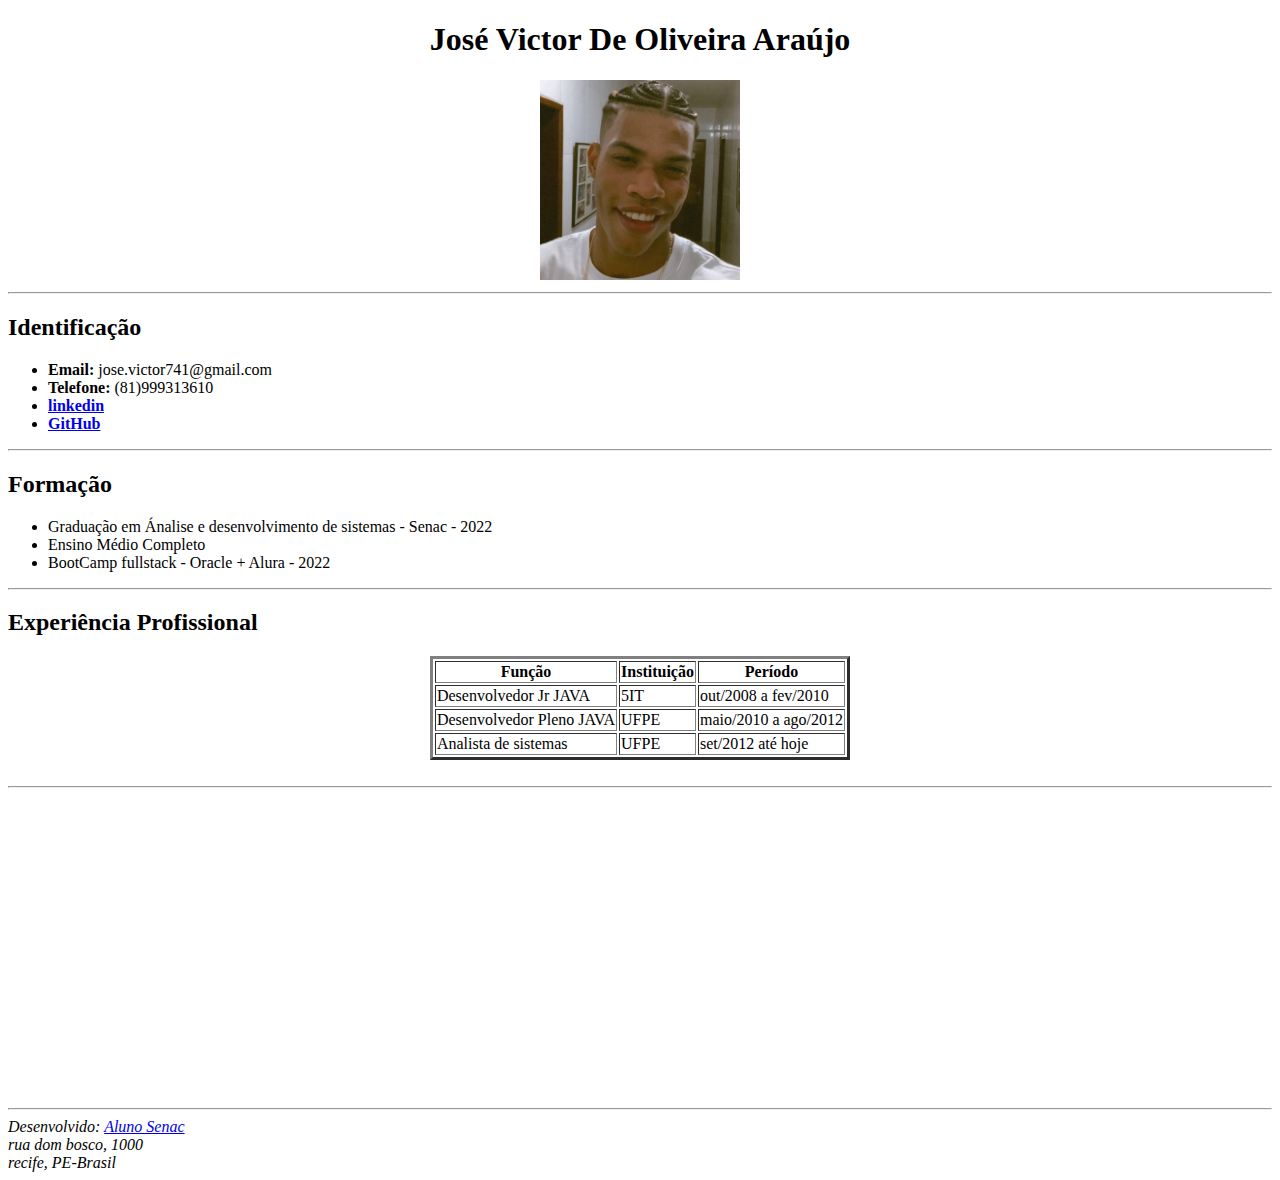
<file: Aula02/curriculoJvictor.html>
<!DOCTYPE html>
<html lang="pt-BR">
<head>
    <meta charset="UTF-8">
    <meta http-equiv="X-UA-Compatible" content="IE=edge">
    <meta name="viewport" content="width=device-width, initial-scale=1.0">
    <title>Currículo JVictor</title>
    <link rel="icon" type="image/x-con" href="img/icon.png">
    
    
</head>
<body>
    <div id="apresentacao">
        <center>
            <h1>José Victor De Oliveira Araújo</h1>
            <img src="img/minha.png" alt="Jose Victor" width="200" height="200">
        </center>
        <hr>
    </div>
    <dib id="identificacao">
        
        <h2>Identificação</h2>
        <ul>
            <li><b>Email: </b>jose.victor741@gmail.com</li>
            <li><b>Telefone: </b>(81)999313610</li>
            <li><a href="https://www.linkedin.com/in/jose-victor-0b5184232/" target="_blank"><b>linkedin</b></a></li>
            <li><a href="https://github.com/JVICT007R/JVICTOR" target="_blank"><b>GitHub</b></a></li>
            
        </ul>
        <hr>

    </dib>
    <div id="formacao">
        <h2>Formação</h2>
        <ul>
            <li>Graduação em Ánalise e desenvolvimento de sistemas - Senac - 2022</li>
            <li>Ensino Médio Completo</li>
            <li>BootCamp fullstack - Oracle + Alura - 2022</li>
        </ul>
    </div>
    <hr>
    <div id="Experiência Profissional">
        <h2>Experiência Profissional</h2>
        <center>
            <table border="3">
                <tr>
                    <th>Função</th>
                    <th>Instituição</th>
                    <th>Período</th>
                </tr>
                <tr>
                    <td>Desenvolvedor Jr JAVA</td>
                    <td>  5IT  </td>
                    <td>out/2008 a fev/2010</td>
                </tr>
                <tr>
                    <td>Desenvolvedor Pleno JAVA</td>
                    <td>UFPE</td>
                    <td>maio/2010 a ago/2012</td>
                </tr>
                <tr>
                    <td>Analista de sistemas</td>
                    <td>UFPE</td>
                    <td>set/2012 até hoje</td>
                </tr>
            </table>
        </center>
      <br>
      <hr>
    </div>
    <center>
        <div id="mapa">
            <iframe src="https://www.google.com/maps/embed?pb=!1m18!1m12!1m3!1d3950.47933202843!2d-34.8874192846334!3d-8.052489182671115!2m3!1f0!2f0!3f0!3m2!1i1024!2i768!4f13.1!3m3!1m2!1s0x7ab1997eb26b1bb%3A0x38559aaa17ddef7c!2sFaculdade%20Senac%20Pernambuco!5e0!3m2!1spt-BR!2sbr!4v1662042993944!5m2!1spt-BR!2sbr" width="400" height="300" style="border:0;" allowfullscreen="" loading="lazy" referrerpolicy="no-referrer-when-downgrade"></iframe>
        </div>
    </center>
    <hr>
    <div id="mapaEnd">
        <address>
            Desenvolvido: <a href="jv99133610@gmail.com">Aluno Senac</a><br>
            rua dom bosco, 1000 <br> recife, PE-Brasil
        </address>
    </div>
</body>
</html>
</file>
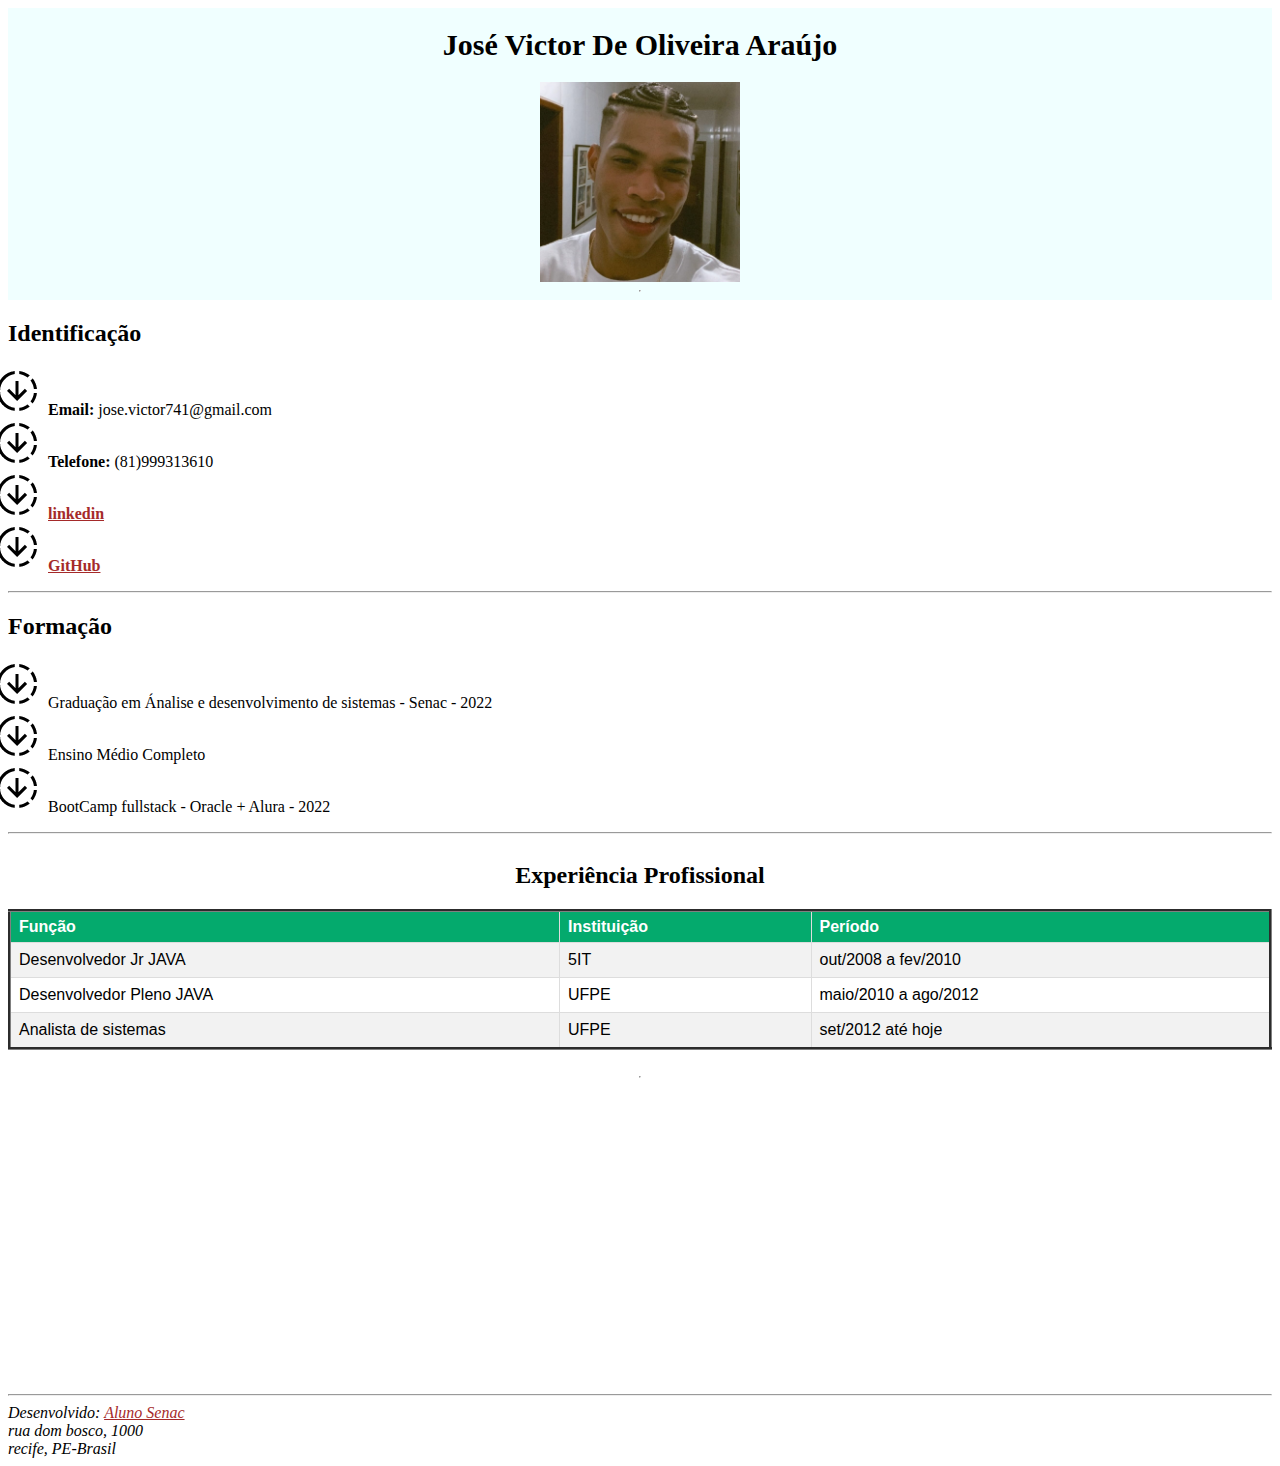
<file: Aula03/curriculoJvictor.html>
<!DOCTYPE html>
<html lang="pt-BR">

<head>
    <meta charset="UTF-8">
    <meta http-equiv="X-UA-Compatible" content="IE=edge">
    <meta name="viewport" content="width=device-width, initial-scale=1.0">
    <title>Currículo JVictor</title>
    <link rel="icon" type="image/x-con" href="../Aula02/img/">
    <link rel="stylesheet" type="text/css" href="curriculo.css">

</head>

<body>
    <div id="apresentacao" class="centro">
        <h1>José Victor De Oliveira Araújo</h1>
        <img src="img/minha.png" alt="Jose Victor" width="200" height="200">

        <hr>
    </div>
    <dib id="identificacao">

        <h2>Identificação</h2>
        <ul>
            <li><b>Email: </b>jose.victor741@gmail.com</li>
            <li><b>Telefone: </b>(81)999313610</li>
            <li><a href="https://www.linkedin.com/in/jose-victor-0b5184232/" target="_blank"><b>linkedin</b></a></li>
            <li><a href="https://github.com/JVICT007R/JVICTOR" target="_blank"><b>GitHub</b></a></li>

        </ul>
        <hr>

    </dib>
    <div id="formacao">
        <h2>Formação</h2>
        <ul>
            <li>Graduação em Ánalise e desenvolvimento de sistemas - Senac - 2022</li>
            <li>Ensino Médio Completo</li>
            <li>BootCamp fullstack - Oracle + Alura - 2022</li>
        </ul>
    </div>
    <hr>
    <div id="Experiência Profissional" class="centro">
        <h2>Experiência Profissional</h2>

        <table border="3" id="customers">
            <tr>
                <th>Função</th>
                <th>Instituição</th>
                <th>Período</th>
            </tr>
            <tr>
                <td>Desenvolvedor Jr JAVA</td>
                <td> 5IT </td>
                <td>out/2008 a fev/2010</td>
            </tr>
            <tr>
                <td>Desenvolvedor Pleno JAVA</td>
                <td>UFPE</td>
                <td>maio/2010 a ago/2012</td>
            </tr>
            <tr>
                <td>Analista de sistemas</td>
                <td>UFPE</td>
                <td>set/2012 até hoje</td>
            </tr>
        </table>
        <br>
        <hr>
    </div>
    <div id="mapa" class="centro">
        <iframe
            src="https://www.google.com/maps/embed?pb=!1m18!1m12!1m3!1d3950.47933202843!2d-34.8874192846334!3d-8.052489182671115!2m3!1f0!2f0!3f0!3m2!1i1024!2i768!4f13.1!3m3!1m2!1s0x7ab1997eb26b1bb%3A0x38559aaa17ddef7c!2sFaculdade%20Senac%20Pernambuco!5e0!3m2!1spt-BR!2sbr!4v1662042993944!5m2!1spt-BR!2sbr"
            width="400" height="300" style="border:0;" allowfullscreen="" loading="lazy"
            referrerpolicy="no-referrer-when-downgrade"></iframe>
    </div>

    <hr>
    <div id="mapaEnd">
        <address>
            Desenvolvido: <a href="jv99133610@gmail.com">Aluno Senac</a><br>
            rua dom bosco, 1000 <br> recife, PE-Brasil
        </address>
    </div>
</body>

</html>
</file>
<file: Aula03/curriculo.css>
h1 {
    font-size: 30px; font-family: 'cambria';
}

#apresentacao {
background-color: azure;
}

.centro {
    display: grid;
    place-items: center;
}

a:link{
    color: brown;
}

a:visited {
    color: fuchsia;
}

a:hover {
    color: lime;
}

a:active {
    color: red;
}

ul {
    list-style-image: url(img/downloading_FILL0_wght400_GRAD0_opsz48.png);
   
}

#customers {
    font-family: Arial, Helvetica, sans-serif;
    border-collapse: collapse;
    width: 100%;
  }

  #customers td, #customers th {
    border: 1px solid #ddd;
    padding: 8px;
  }

  #customers tr:nth-child(even){background-color: #f2f2f2;}

  #customers tr:hover {background-color: #ddd;}

  #customers th {
    padding-top: 6px;
    padding-bottom: 6px;
    text-align: left;
    background-color: #04AA6D;
    color: white;
  }
</file>
